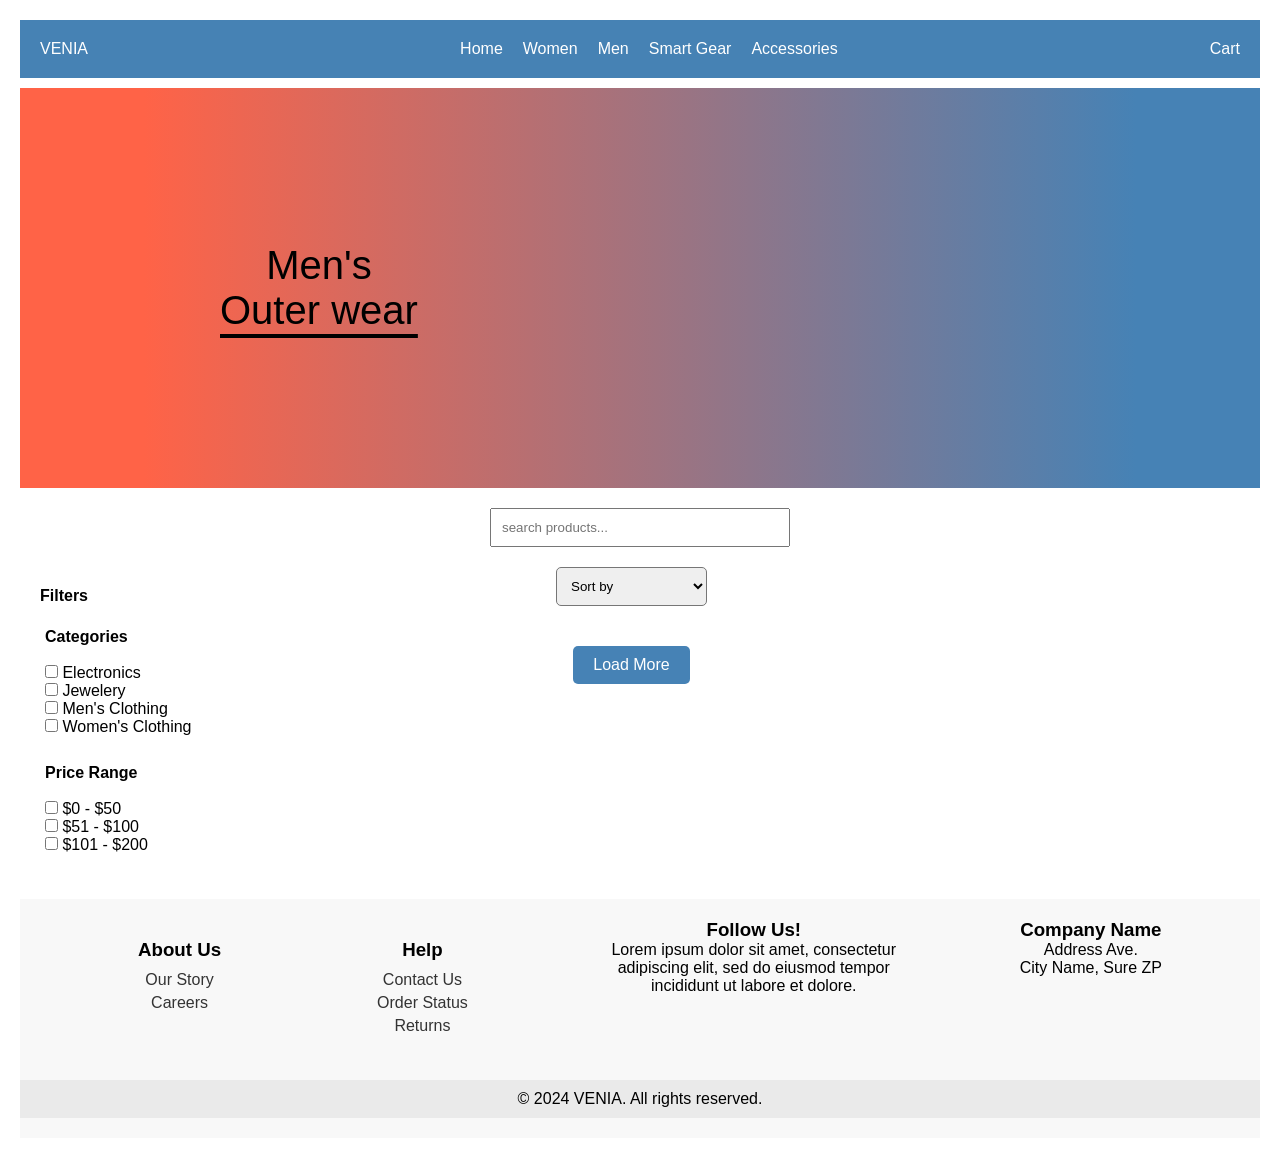
<file: src/index.html>
<!DOCTYPE html>
<html lang="en">
  <head>
    <meta charset="UTF-8" />
    <meta name="viewport" content="width=device-width, initial-scale=1.0" />
    <title>Product Listing</title>
    <link rel="stylesheet" href="styles.css" />
  </head>
  <body>
    <header>
      <div class="logo">VENIA</div>
      <nav>
        <ul class="nav-links">
          <li><a href="#">Home</a></li>
          <li><a href="#">Women</a></li>
          <li><a href="#">Men</a></li>
          <li><a href="#">Smart Gear</a></li>
          <li><a href="#">Accessories</a></li>
        </ul>
      </nav>
      <div class="cart">
        <span>Cart</span>
      </div>
    </header>

    <section class="hero">
      <div class="hero-text">Men's <br /><u>Outer wear</u></div>
    </section>

    <input type="text" id="search" placeholder="search products..." />

    <div class="container">
      <div class="filters">
        <h4>Filters</h4>
        <br />

        <div class="category-filters">
          <h4>Categories</h4>
          <br />
          <label>
            <input type="checkbox" value="electronics" />
            Electronics
          </label>
          <label>
            <input type="checkbox" value="jewelery" />
            Jewelery
          </label>
          <label>
            <input type="checkbox" value="men's clothing" />
            Men's Clothing
          </label>
          <label>
            <input type="checkbox" value="women's clothing" />
            Women's Clothing
          </label>
        </div>
        <br />

        <div class="price-filters">
          <h4>Price Range</h4>
          <br />
          <label> <input type="checkbox" value="0-50" /> $0 - $50 </label>
          <label>
            <input type="checkbox" value="51-100" />
            $51 - $100
          </label>
          <label>
            <input type="checkbox" value="101-200" />
            $101 - $200
          </label>
        </div>
      </div>
      <div class="product-conatiner">
        <div class="sort-section">
          <div id="total-products"></div>

          <select id="sort">
            <option value="default">Sort by</option>
            <option value="asc">Price: Low to High</option>
            <option value="desc">Price: High to Low</option>
          </select>
        </div>

        <div id="loading">Products Loading.....</div>

        <main id="products-list"></main>
        <button id="load-more">Load More</button>
      </div>
    </div>

    <footer>
      <div class="footer-content">
        <div class="footer-links">
          <h3>About Us</h3>
          <ul>
            <li><a href="#">Our Story</a></li>
            <li><a href="#">Careers</a></li>
          </ul>
        </div>
        <div class="footer-links">
          <h3>Help</h3>
          <ul>
            <li><a href="#">Contact Us</a></li>
            <li><a href="#">Order Status</a></li>
            <li><a href="#">Returns</a></li>
          </ul>
        </div>
        <div class="footer-info">
          <h3>Follow Us!</h3>
          <p>
            Lorem ipsum dolor sit amet, consectetur adipiscing elit, sed do
            eiusmod tempor incididunt ut labore et dolore.
          </p>
        </div>
        <div class="footer-address">
          <h3>Company Name</h3>
          <p>Address Ave.<br />City Name, Sure ZP</p>
        </div>
      </div>
      <div class="footer-bottom">
        <p>&copy; 2024 VENIA. All rights reserved.</p>
      </div>
    </footer>
    <script type="module" src="./index.js"></script>
  </body>
</html>
</file>
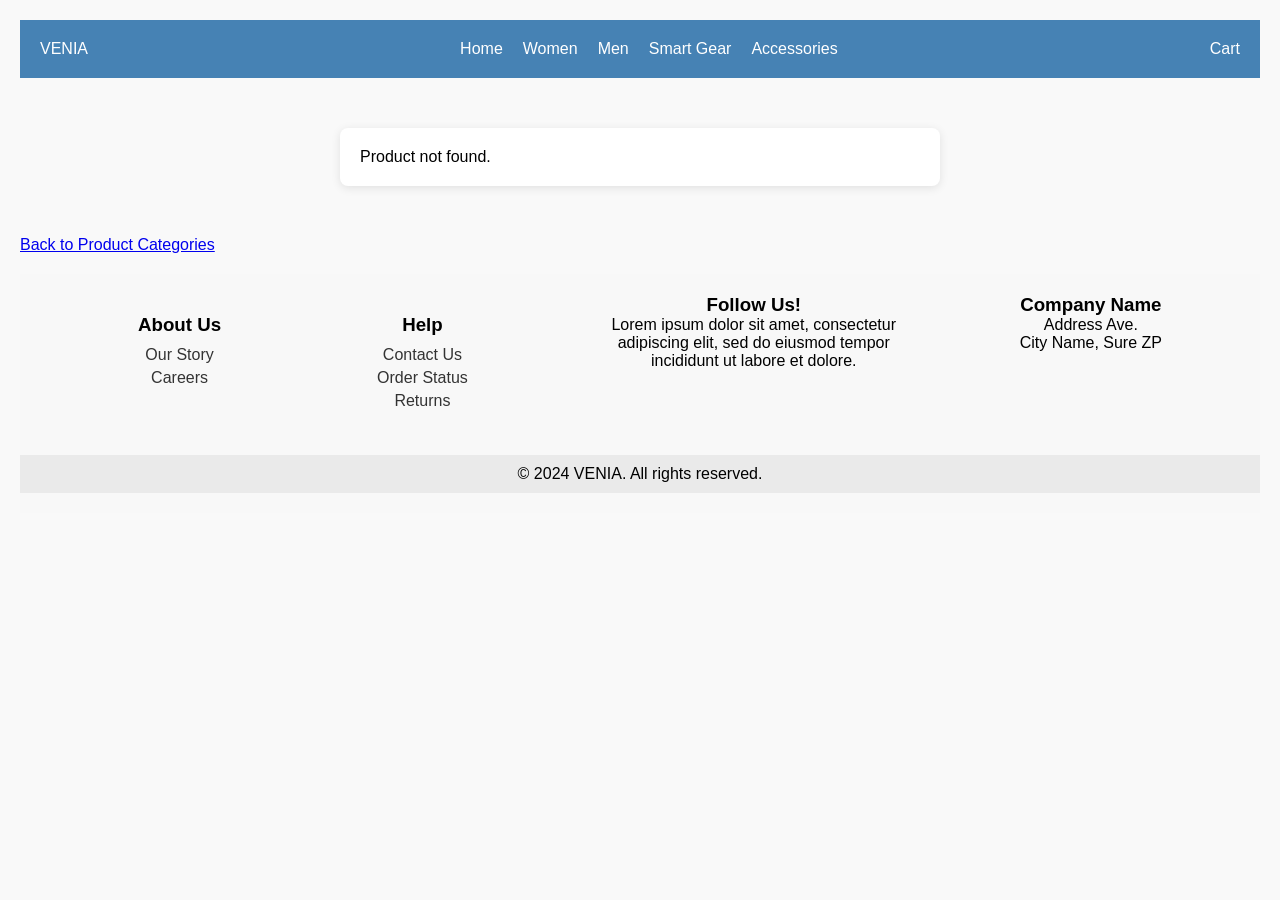
<file: src/product.html>
<!DOCTYPE html>
<html lang="en">
  <head>
    <meta charset="UTF-8" />
    <meta name="viewport" content="width=device-width, initial-scale=1.0" />
    <title>Product Details</title>
    <link rel="stylesheet" href="styles.css" />
    <style>
      body {
        font-family: Arial, sans-serif;
        padding: 20px;
        background-color: #f9f9f9;
      }
      .product-detail {
        margin: 50px auto;
        max-width: 600px;
        background: white;
        padding: 20px;
        border-radius: 8px;
        box-shadow: 0 2px 10px rgba(0, 0, 0, 0.1);
      }
      .product-detail img {
        max-width: 60%;
      }
      .pdp-conatiner {
        display: flex;
      }
    </style>
  </head>
  <body>
    <header>
      <div class="logo">VENIA</div>
      <nav>
        <ul class="nav-links">
          <li><a href="index.html">Home</a></li>
          <li><a href="#">Women</a></li>
          <li><a href="#">Men</a></li>
          <li><a href="#">Smart Gear</a></li>
          <li><a href="#">Accessories</a></li>
        </ul>
      </nav>
      <div class="cart">
        <span>Cart</span>
      </div>
    </header>

    <div id="product-detail" class="product-detail">
      <div id="product-loading">Product Loading...</div>
    </div>

    <a href="index.html">Back to Product Categories</a>

    <footer>
      <div class="footer-content">
        <div class="footer-links">
          <h3>About Us</h3>
          <ul>
            <li><a href="#">Our Story</a></li>
            <li><a href="#">Careers</a></li>
          </ul>
        </div>
        <div class="footer-links">
          <h3>Help</h3>
          <ul>
            <li><a href="#">Contact Us</a></li>
            <li><a href="#">Order Status</a></li>
            <li><a href="#">Returns</a></li>
          </ul>
        </div>
        <div class="footer-info">
          <h3>Follow Us!</h3>
          <p>
            Lorem ipsum dolor sit amet, consectetur adipiscing elit, sed do
            eiusmod tempor incididunt ut labore et dolore.
          </p>
        </div>
        <div class="footer-address">
          <h3>Company Name</h3>
          <p>Address Ave.<br />City Name, Sure ZP</p>
        </div>
      </div>
      <div class="footer-bottom">
        <p>&copy; 2024 VENIA. All rights reserved.</p>
      </div>
    </footer>

    <script>
      const loader = document.getElementById("product-loading");
      const showLoader = () => {
        loader.style.display = "block";
      };

      const hideLoader = () => {
        loader.style.display = "none";
      };

      async function fetchProductDetails() {
        const urlParams = new URLSearchParams(window.location.search);
        const productId = urlParams.get("id");

        if (!productId) {
          document.getElementById("product-detail").innerText =
            "Product not found.";
          return;
        }
        showLoader();
        try {
          const response = await fetch(
            `https://fakestoreapi.com/products/${productId}`
          );
          if (!response.ok) throw new Error("Failed to fetch product details.");
          const product = await response.json();

          displayProductDetails(product);
        } catch (error) {
          console.error(error);
          document.getElementById("product-detail").innerText =
            "Failed to load product details.";
        } finally {
          hideLoader();
        }
      }

      function displayProductDetails(product) {
        console.log(product);
        const productDetailElement = document.getElementById("product-detail");
        productDetailElement.innerHTML = `
        <div class="pdp-conatiner">
          <div>
          <img src="${product.image}" alt="${product.title}" />
        </div>
          <div>
                <h4>${product.title}</h4><br/>
                <p>Price: $${product.price.toFixed(2)}</p><br/>
                <p><span>${product.rating.rate} ★ </span><span>${
          product.rating.count
        }</p><br/>
                <p>${product.description}</p><br/>
                <button>ADD TO CART</button><br/><br/>
                <p><span> like </span> &nbsp; <span>share! </span></p>
                <br/>
                </div>
          </div>
        <div><h3>${product.title}</h3><br/>
                <p>${product.description}</p>
                </div>
            `;
      }

      fetchProductDetails();
    </script>
  </body>
</html>
</file>
<file: src/styles.css>
* {
  margin: 0;
  padding: 0;
  box-sizing: border-box;
}

body {
  font-family: Arial, sans-serif;
  padding: 20px;
}

#search {
  display: inherit;
  margin: 20px auto !important;
}
.hero {
  margin-top: 10px;
  display: flex;
  justify-content: flex-start;
  align-items: center;
  text-align: left;
  height: 400px;
  background: linear-gradient(90deg, #ff6347 10%, #4682b5 90%);
}
.hero .hero-text {
  font-size: 40px;
  margin-left: 200px;
  text-align: center;
  text-underline-offset: 10px;
}

.container {
  display: flex !important;
}
.container .filters {
  width: 40%;
  margin: 20px;
}

.sort-section {
  display: flex;
  justify-content: space-between;
  padding: inherit;
  align-items: center;
  margin-bottom: 20px;
}
.sort-section select {
  padding: 10px;
  border-radius: 5px;
}

header {
  display: flex;
  justify-content: space-between;
  align-items: center;
  background-color: #4682b4;
  padding: 20px;
  color: white;
}

nav {
  display: flex;
  align-items: center;
}

.nav-links {
  display: flex;
  list-style-type: none;
}

.nav-links li a {
  color: #fff;
  padding: 10px;
  text-decoration: none;
}

#search {
  padding: 10px;
  width: 100%;
  max-width: 300px;
  margin: 20px 0;
}

.filters {
  margin-bottom: 20px;
}

#products-list {
  display: grid;
  grid-template-columns: repeat(1, 1fr);
  gap: 20px;
}

.product {
  border: 1px solid #ccc;
  border-radius: 15px;
  padding: 10px;
  text-align: center;
  background-color: #fff;
  box-shadow: 0px 4px 6px rgba(0, 0, 0, 0.1);
  transition: transform 0.3s ease;
}

.product p {
  padding: 0 20px 0 20px;
  text-align: left;
}

.product:hover {
  transform: translateY(-5px);
}

.product img {
  max-width: 100%;
  height: 180px;
  object-fit: contain;
  margin-bottom: 10px;
}

.filters .category-filters,
.price-filters {
  display: flex;
  flex-direction: column;
  padding: 5px;
}

#load-more {
  padding: 10px 20px;
  font-size: 16px;
  cursor: pointer;
  display: block;
  margin: 20px auto;
  background-color: #4682b5;
  color: #fff;
  border: none;
  border-radius: 5px;
}

#load-more:hover {
  background-color: #4682b5;
}

.loading {
  text-align: center;
  font-size: 18px;
  display: none;
}

footer {
  background-color: #f8f8f8;
  padding: 20px 0;
  margin-top: 20px;
  text-align: center;
}

.footer-content {
  display: flex;
  justify-content: space-around;
  flex-wrap: wrap;
  max-width: 1200px;
  margin: 0 auto;
  padding: 0 20px;
}

.footer-links {
  margin: 20px;
}

.footer-links h3 {
  margin-bottom: 10px;
  font-weight: bold;
}

.footer-links ul {
  list-style-type: none;
  padding: 0;
}

.footer-links ul li {
  margin: 5px 0;
}

.footer-links ul li a {
  text-decoration: none;
  color: #333;
}

.footer-info {
  max-width: 300px;
}

.footer-address {
  max-width: 300px;
}

.footer-bottom {
  background-color: #eaeaea;
  padding: 10px 0;
  margin-top: 20px;
}

@media (max-width: 768px) {
  .container {
    display: flex !important;
    flex-wrap: wrap;
  }
  .container .filters {
    width: 100%;
  }

  .product p {
    padding: 0;
    text-align: left;
  }
  nav .nav-links {
    display: none;
  }
  nav .logo {
    padding-left: 200px;
    text-align: center;
  }
  .hero .hero-text {
    margin: 20px auto;
  }
  #products-list {
    grid-template-columns: repeat(2, 1fr);
  }
}

@media (min-width: 1024px) {
  #products-list {
    grid-template-columns: repeat(3, 1fr);
  }
}

@media (min-width: 1280px) {
  #products-list {
    grid-template-columns: repeat(3, 1fr);
  }
}

@media (min-width: 1440px) {
  #products-list {
    grid-template-columns: repeat(5, 1fr);
  }
}

@media (min-width: 1920px) {
  #products-list {
    grid-template-columns: repeat(6, 1fr);
  }
}
</file>
